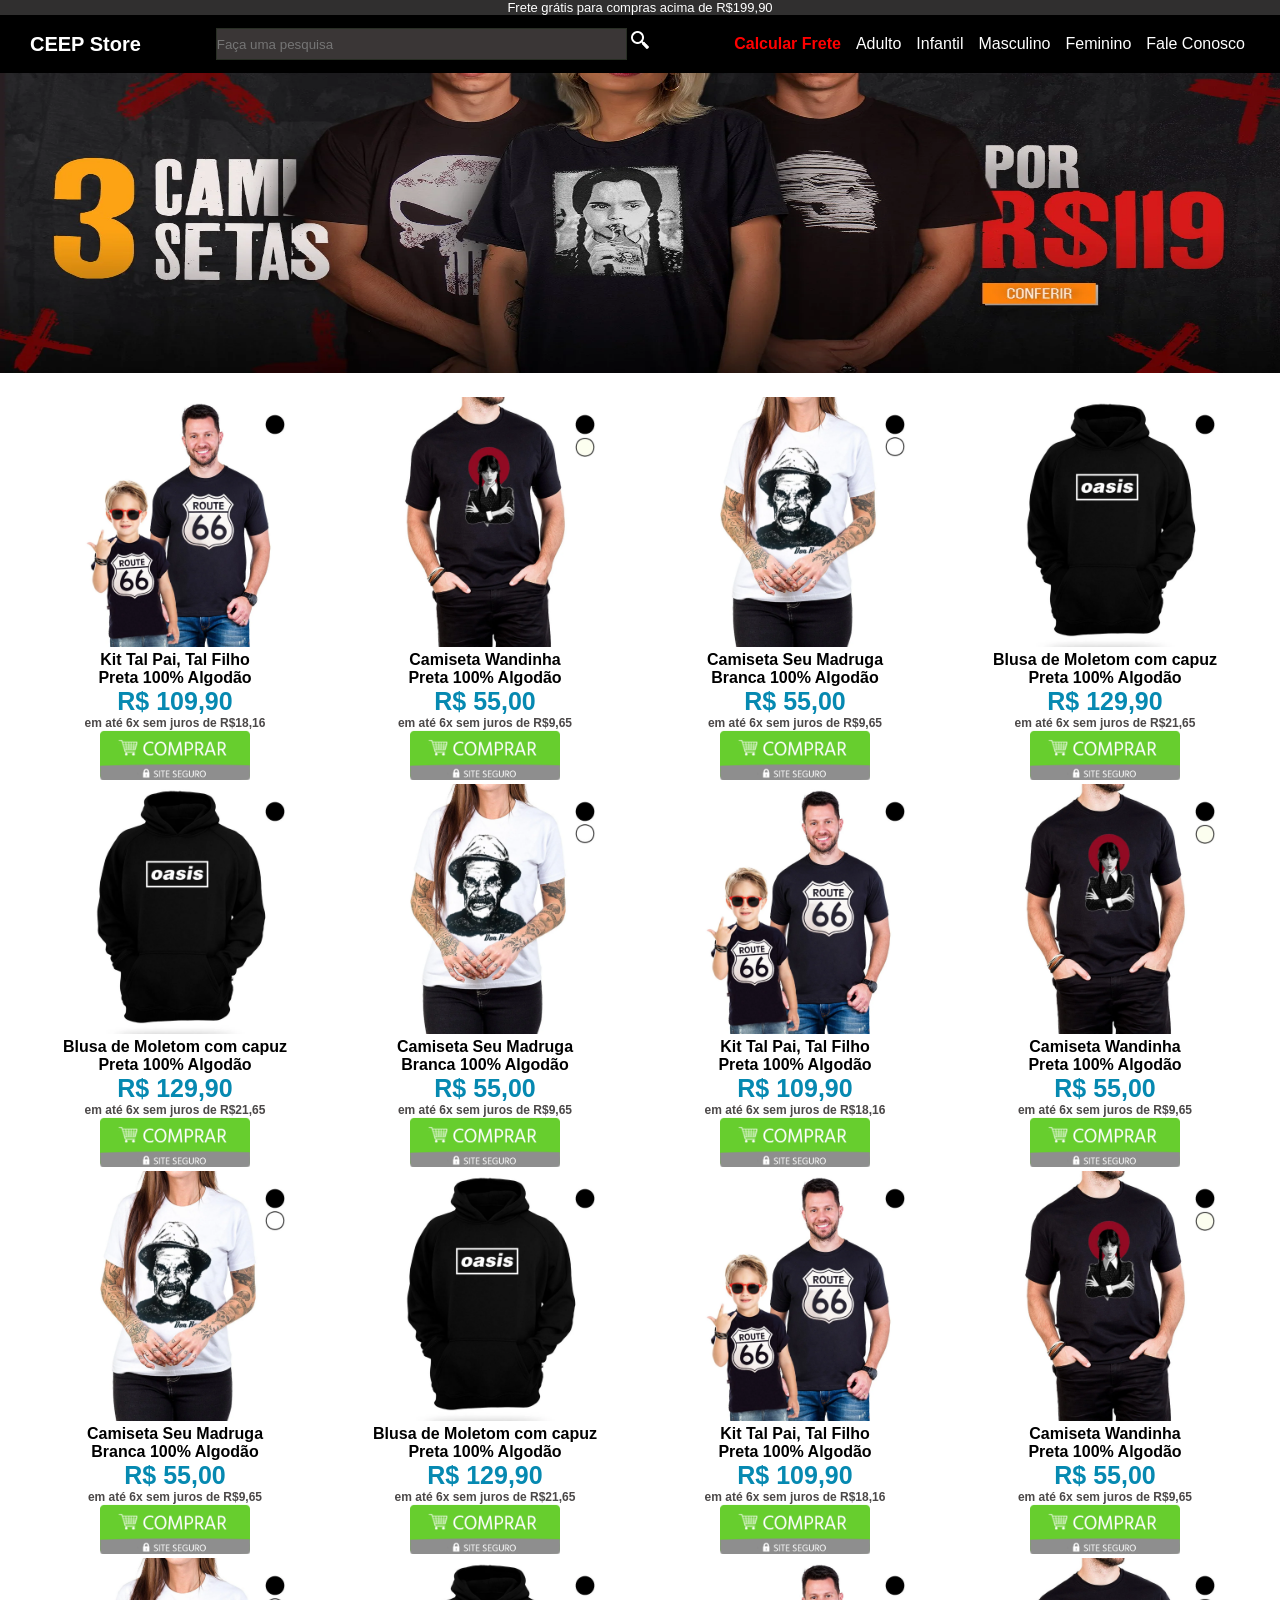
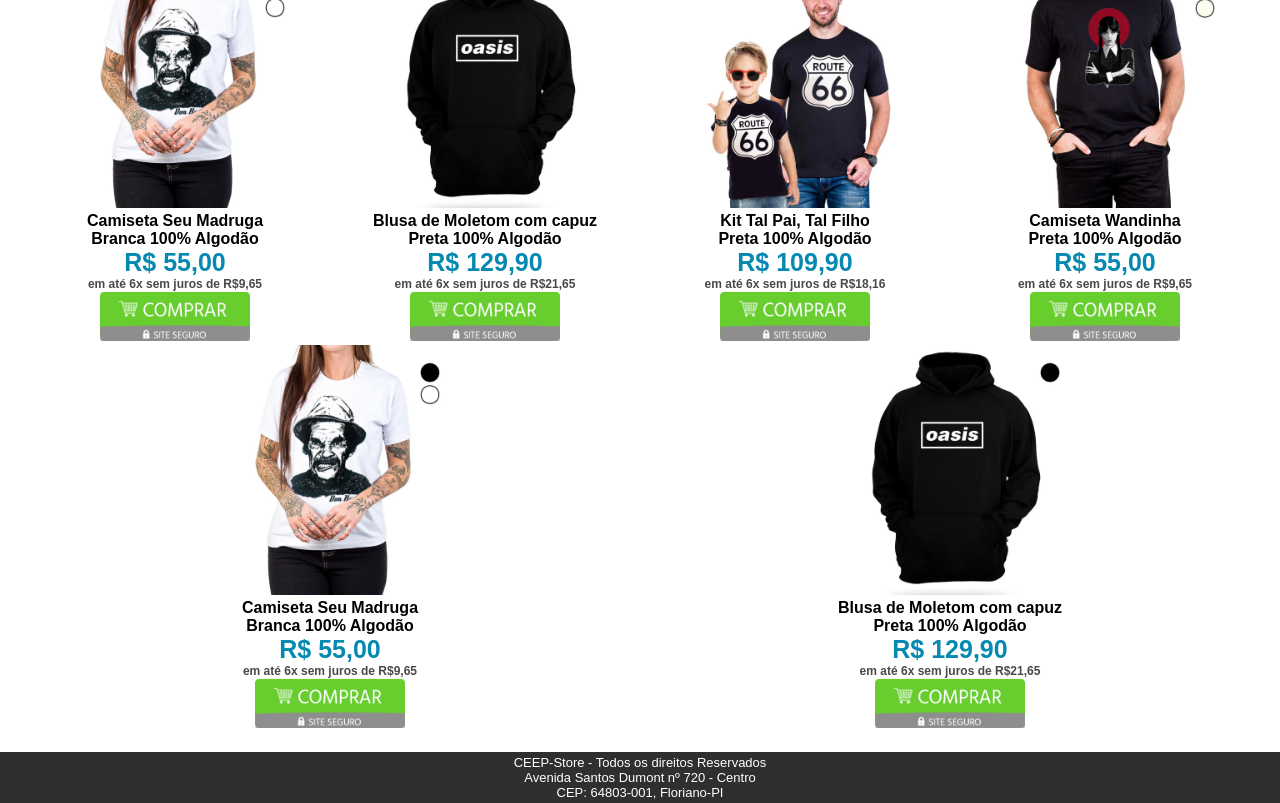
<file: index.html>
<!DOCTYPE html>
<html lang="pt-br">
<head>
    <link rel="stylesheet" type="text/css" href="style.css">
    <meta charset="UTF-8">
    <meta name="viewport" content="width=device-width, initial-scale=1.0">
    <title>Página Inicial</title>
</head>
<body>
    <p class="frete"> Frete grátis para compras acima de R$199,90 </p>
    <header>
        <a href="#"> <p> CEEP Store </p> </a>
    
        <form> 
        <input type="text" name="busca" size="50" 
        placeholder="Faça uma pesquisa" class="barra-busca"> 
        <a href="#"> <img src="img/busca.png" id="btnBuscar"></a>  
        </form>

     <ul>
      <a href="calcular.html"> <li class="calcular"> Calcular Frete </li> </a>  
      <a href="#"> <li> Adulto </li> </a>
      <a href="#"> <li> Infantil </li> </a>
      <a href="#"> <li> Masculino </li> </a>
      <a href="#"> <li> Feminino </li> </a>
      <a href="#"> <li> Fale Conosco </li> </a>
     </ul>

    </header>

    <div class="banner">
        <a href="#">
         <img src="img/banner-camisetas-desktop.webp" name="banner" alt="Banner">   
        </a>
    </div>

    <main class="principal">

    
    <div class="post1">
    <a href="#"> <img src="img/kit-pai-filho.webp" name="camisa"> 
    <p> Kit Tal Pai, Tal Filho <br> Preta 100% Algodão</p>
    <p class="preco"> R$ 109,90</p>
    <p class="parcela"> em até 6x sem juros de <b>R$18,16</b></p>
    <img class="comprar" src="img/Comprar.png" name="comprar">
    </a>
    </div>  

    <div class="post1">
    <a href="#"> <img src="img/camisa-2-wandinha.webp" name="camisa"> 
    <p> Camiseta Wandinha <br> Preta 100% Algodão</p>
    <p class="preco"> R$ 55,00 </p>
    <p class="parcela"> em até 6x sem juros de <b>R$9,65</b></p>
    <img class="comprar" src="img/Comprar.png" name="comprar">
    </a>
    </div> 

    <div class="post1">
    <a href="#"> <img src="img/camiseta-feminina.webp" name="camisa"> 
    <p> Camiseta Seu Madruga <br> Branca 100% Algodão</p>
    <p class="preco"> R$ 55,00</p>
    <p class="parcela"> em até 6x sem juros de <b>R$9,65</b></p>
    <img class="comprar" src="img/Comprar.png" name="comprar">
    </a>
    </div> 

    <div class="post1">
    <a href="#"> <img src="img/moletom1.webp" name="camisa"> 
    <p> Blusa de Moletom com capuz <br> Preta 100% Algodão</p>
    <p class="preco"> R$ 129,90</p>
    <p class="parcela"> em até 6x sem juros de <b>R$21,65</b></p>
    <img class="comprar" src="img/Comprar.png" name="comprar">
    </a>
    </div> 

    <div class="post1">
    <a href="#"> <img src="img/moletom1.webp" name="camisa"> 
    <p> Blusa de Moletom com capuz <br> Preta 100% Algodão</p>
    <p class="preco"> R$ 129,90</p>
    <p class="parcela"> em até 6x sem juros de <b>R$21,65</b></p>
    <img class="comprar" src="img/Comprar.png" name="comprar">
    </a>
    </div> 
    
    <div class="post1">
    <a href="#"> <img src="img/camiseta-feminina.webp" name="camisa"> 
    <p> Camiseta Seu Madruga <br> Branca 100% Algodão</p>
    <p class="preco"> R$ 55,00</p>
    <p class="parcela"> em até 6x sem juros de <b>R$9,65</b></p>
    <img class="comprar" src="img/Comprar.png" name="comprar">
    </a>
    </div> 
    
    <div class="post1">
    <a href="#"> <img src="img/kit-pai-filho.webp" name="camisa"> 
    <p> Kit Tal Pai, Tal Filho <br> Preta 100% Algodão</p>
    <p class="preco"> R$ 109,90</p>
    <p class="parcela"> em até 6x sem juros de <b>R$18,16</b></p>
    <img class="comprar" src="img/Comprar.png" name="comprar">
    </a>
    </div>  

    <div class="post1">
    <a href="#"> <img src="img/camisa-2-wandinha.webp" name="camisa"> 
    <p> Camiseta Wandinha <br> Preta 100% Algodão</p>
    <p class="preco"> R$ 55,00 </p>
    <p class="parcela"> em até 6x sem juros de <b>R$9,65</b></p>
    <img class="comprar" src="img/Comprar.png" name="comprar">
    </a>
    </div> 

    <div class="post1">
    <a href="#"> <img src="img/camiseta-feminina.webp" name="camisa"> 
    <p> Camiseta Seu Madruga <br> Branca 100% Algodão</p>
    <p class="preco"> R$ 55,00</p>
    <p class="parcela"> em até 6x sem juros de <b>R$9,65</b></p>
    <img class="comprar" src="img/Comprar.png" name="comprar">
    </a>
    </div> 

    <div class="post1">
    <a href="#"> <img src="img/moletom1.webp" name="camisa"> 
    <p> Blusa de Moletom com capuz <br> Preta 100% Algodão</p>
    <p class="preco"> R$ 129,90</p>
    <p class="parcela"> em até 6x sem juros de <b>R$21,65</b></p>
    <img class="comprar" src="img/Comprar.png" name="comprar">
    </a>
    </div> 

    <div class="post1">
    <a href="#"> <img src="img/kit-pai-filho.webp" name="camisa"> 
    <p> Kit Tal Pai, Tal Filho <br> Preta 100% Algodão</p>
    <p class="preco"> R$ 109,90</p>
    <p class="parcela"> em até 6x sem juros de <b>R$18,16</b></p>
    <img class="comprar" src="img/Comprar.png" name="comprar">
    </a>
    </div>  

    <div class="post1">
    <a href="#"> <img src="img/camisa-2-wandinha.webp" name="camisa"> 
    <p> Camiseta Wandinha <br> Preta 100% Algodão</p>
    <p class="preco"> R$ 55,00 </p>
    <p class="parcela"> em até 6x sem juros de <b>R$9,65</b></p>
    <img class="comprar" src="img/Comprar.png" name="comprar">
    </a>
    </div> 

    <div class="post1">
    <a href="#"> <img src="img/camiseta-feminina.webp" name="camisa"> 
    <p> Camiseta Seu Madruga <br> Branca 100% Algodão</p>
    <p class="preco"> R$ 55,00</p>
    <p class="parcela"> em até 6x sem juros de <b>R$9,65</b></p>
    <img class="comprar" src="img/Comprar.png" name="comprar">
    </a>
    </div> 

    <div class="post1">
    <a href="#"> <img src="img/moletom1.webp" name="camisa"> 
    <p> Blusa de Moletom com capuz <br> Preta 100% Algodão</p>
    <p class="preco"> R$ 129,90</p>
    <p class="parcela"> em até 6x sem juros de <b>R$21,65</b></p>
    <img class="comprar" src="img/Comprar.png" name="comprar">
    </a>
    </div> 

    <div class="post1">
    <a href="#"> <img src="img/kit-pai-filho.webp" name="camisa"> 
    <p> Kit Tal Pai, Tal Filho <br> Preta 100% Algodão</p>
    <p class="preco"> R$ 109,90</p>
    <p class="parcela"> em até 6x sem juros de <b>R$18,16</b></p>
    <img class="comprar" src="img/Comprar.png" name="comprar">
    </a>
    </div>  

    <div class="post1">
    <a href="#"> <img src="img/camisa-2-wandinha.webp" name="camisa"> 
    <p> Camiseta Wandinha <br> Preta 100% Algodão</p>
    <p class="preco"> R$ 55,00 </p>
    <p class="parcela"> em até 6x sem juros de <b>R$9,65</b></p>
    <img class="comprar" src="img/Comprar.png" name="comprar">
    </a>
    </div> 

    <div class="post1">
    <a href="#"> <img src="img/camiseta-feminina.webp" name="camisa"> 
    <p> Camiseta Seu Madruga <br> Branca 100% Algodão</p>
    <p class="preco"> R$ 55,00</p>
    <p class="parcela"> em até 6x sem juros de <b>R$9,65</b></p>
    <img class="comprar" src="img/Comprar.png" name="comprar">
    </a>
    </div> 

    <div class="post1">
    <a href="#"> <img src="img/moletom1.webp" name="camisa"> 
    <p> Blusa de Moletom com capuz <br> Preta 100% Algodão</p>
    <p class="preco"> R$ 129,90</p>
    <p class="parcela"> em até 6x sem juros de <b>R$21,65</b></p>
    <img class="comprar" src="img/Comprar.png" name="comprar">
    </a>
    </div> 

    

    </main>

    <footer>
        <p>
            CEEP-Store - Todos os direitos Reservados<br>
            Avenida Santos Dumont nº 720 - Centro <br>
            CEP: 64803-001, Floriano-PI
        </p>
    </footer>
 
    <script src="java.js">   </script>


</body>
</html>
</file>
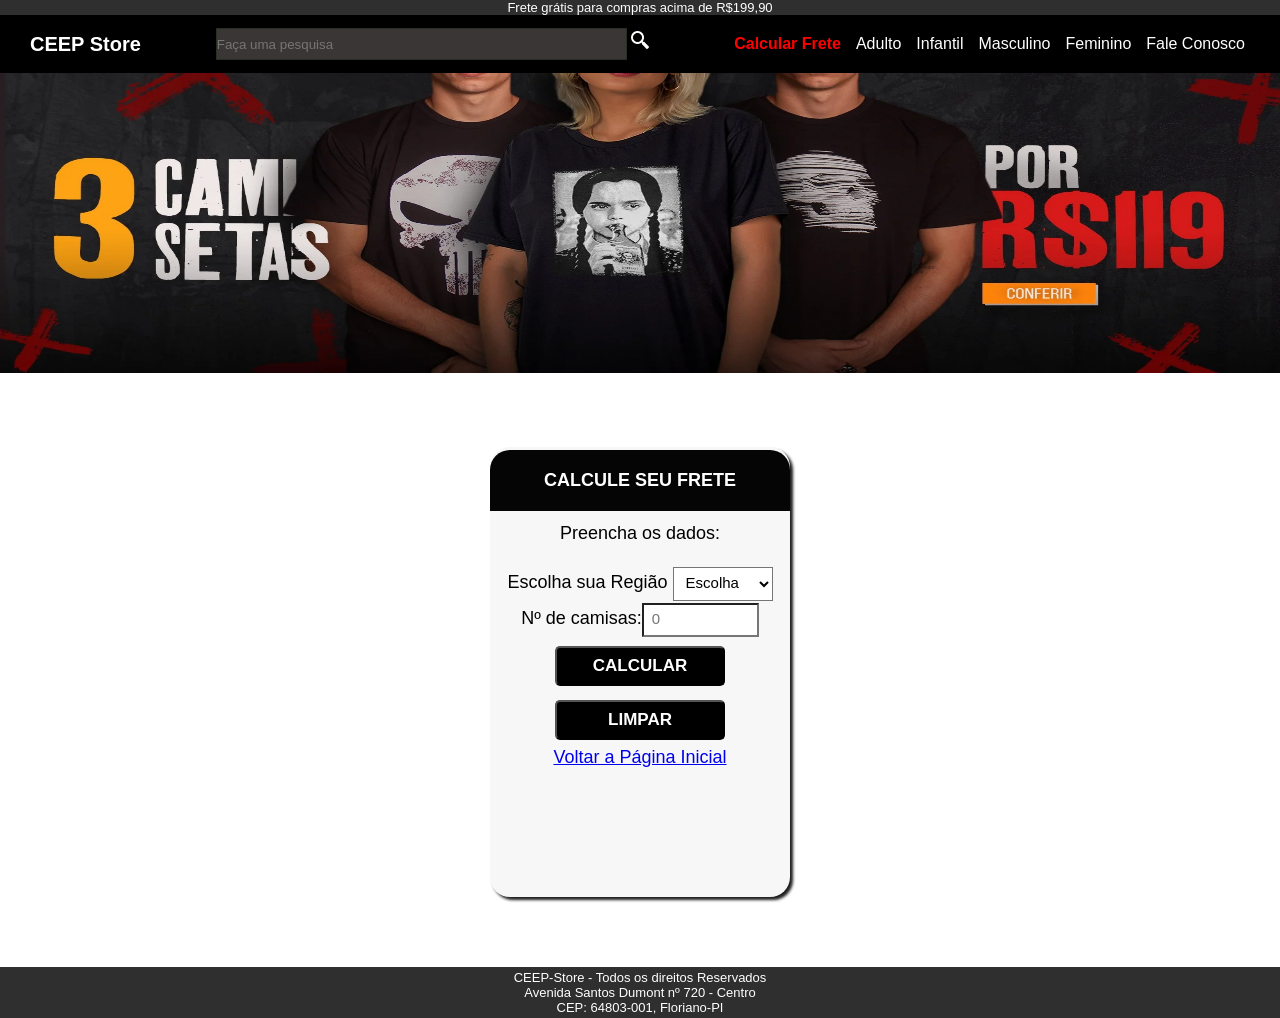
<file: calcular.html>
<!DOCTYPE html>
<html lang="pt-br">
<head>
    <link rel="stylesheet" type="text/css" href="styleCalc.css">
    <meta charset="UTF-8">
    <meta name="viewport" content="width=device-width, initial-scale=1.0">
    <title>Página Inicial</title>
</head>
<body>
    <p class="frete"> Frete grátis para compras acima de R$199,90 </p>
    <header>
        <a href="index.html"> <p> CEEP Store </p> </a>
    
        <form> 
        <input type="text" name="busca" size="50" 
        placeholder="Faça uma pesquisa" class="barra-busca"> 
        <a href="#"> <img src="img/busca.png" id="btnBuscar"></a>  
        </form>

     <ul>
      <a href="calcular.html"> <li class="calcular"> Calcular Frete </li> </a>  
      <a href="#"> <li> Adulto </li> </a>
      <a href="#"> <li> Infantil </li> </a>
      <a href="#"> <li> Masculino </li> </a>
      <a href="#"> <li> Feminino </li> </a>
      <a href="#"> <li> Fale Conosco </li> </a>
     </ul>

    </header>

    <div class="banner">
        <a href="#">
         <img src="img/banner-camisetas-desktop.webp" name="banner" alt="Banner">   
        </a>
    </div>

    <main class="principal">
     <div class="container">

       <div>
        <h1 class="titulo"> CALCULE SEU FRETE</h1>
       </div>

       <div>
        <form class="freteForm" id="freteForm">
         <p> Preencha os dados:</p> <br>
         <span> Escolha sua Região </span> 
         <select class="formInput" id="options" name="options">
         <option value="null" class="selecione">Escolha</option>
         <option value="5">Norte</option>
         <option value="4">Nordeste</option>  
         <option value="3">Centro-Oeste</option>
         <option value="2">Sul</option>
         <option value="1">Sudeste</option>
         </select>
         
         <p>Nº de camisas:<input type="numeric" placeholder="0"
         name="numero" class="formInput" id="numero" </p> 
         <p id="formSubmit"><button type="submit" class="formSubmit">Calcular</button> </p>  
         <p id="formSubmit"><button type="reset" class="formSubmit">Limpar</button> </p>  
        </form>
       </div>

       <div id="resultadoFrete">
        <p>Total de Frete: R$
        <span id="resultado">0.00</span></p>
       </div>

       <p class="homepage"><a href="index.html">Voltar a Página Inicial</a></p>


     </div>

    </main>

    <footer>
        <p>
            CEEP-Store - Todos os direitos Reservados<br>
            Avenida Santos Dumont nº 720 - Centro <br>
            CEP: 64803-001, Floriano-PI
        </p>
    </footer>

 <script src="javacalcular.js">  </script>

</body>
</html>
</file>
<file: style.css>
*{ 
  margin: 0px;
  padding: 0px;
  font-family: 'Segoe UI', Tahoma, Geneva, Verdana, sans-serif;
 }

 .frete{
 font-size: 13px;
 text-align: center;
 background: rgb(48, 47, 47);
 color: white;
 }

  header a{
  text-decoration: none;
  color:white;
 }

 header{
  padding: 10px 10px;
  display: flex;
  align-items: center;
  align-content: center;
  justify-content: space-between;
  flex-wrap: wrap;
  background: black;
 }
  header ul{
  display: flex;
  justify-content: space-between;
  list-style: none;
  padding: 10px;
 }

 header li{
  display: flex;
  justify-content: space-between;
  padding-right: 15px;
 }

 header p{
  padding-left: 20px;
  font-weight: bold;
  font-size: 20px;
 }

 .banner img{
  width: 100%;
  height: 300px;
 }

.barra-busca{
  height: 30px;
  background: rgb(58,54,54);
  border: 1px solid rgb(41, 47, 37);
}

header img{
  width: 18px;
  height: 18px;
}

main{
  display: flex;
  padding: 20px 20px;
  align-items: center;
  align-content: center;
  justify-content: space-around;
  flex-wrap: wrap;
}

.post1{
  text-align: center;
  font-weight: bold;
}

.post1 a{
 text-decoration: none;
 color: black;
}

.preco{
  color: rgb(6, 137, 177);
  font-weight: bold ;
  font-size: 25px;
}

.parcela{
  color: rgb(75, 72, 72);
  font-size: 12px;
}

.post1 img{
  max-width: 250px;
  max-height: 300px;
}

.comprar{
  width: 150px;
  height: 50px;
}

footer{
  font-size: 13px;
  padding: 3px;
  text-align: center;
  color: #ffffff;
  background: rgb(48, 47, 47);
}

.calcular{
  color: red;
  font-weight: bold;
}

header li:hover{
  color: yellow;
  font-weight: bold;
}

header p:hover{
  color: yellow;
}

.frete:hover{
  color:yellow;
  font-size: 20px;
  font-weight: bold;
}
</file>
<file: styleCalc.css>
*{ 
  margin: 0px;
  padding: 0px;
  font-family: 'Segoe UI', Tahoma, Geneva, Verdana, sans-serif;
 }

 .frete{
 font-size: 13px;
 text-align: center;
 background: rgb(48, 47, 47);
 color: white;
 }

  header a{
  text-decoration: none;
  color:white;
 }

 header{
  padding: 10px 10px;
  display: flex;
  align-items: center;
  align-content: center;
  justify-content: space-between;
  flex-wrap: wrap;
  background: black;
 }
  header ul{
  display: flex;
  justify-content: space-between;
  list-style: none;
  padding: 10px;
 }

 header li{
  display: flex;
  justify-content: space-between;
  padding-right: 15px;
 }

 header p{
  padding-left: 20px;
  font-weight: bold;
  font-size: 20px;
 }

 .banner img{
  width: 100%;
  height: 300px;
 }

.barra-busca{
  height: 30px;
  background: rgb(58,54,54);
  border: 1px solid rgb(41, 47, 37);
}

header img{
  width: 18px;
  height: 18px;
}

main{
  display: flex;
  padding: 20px 20px;
  align-items: center;
  align-content: center;
  justify-content: space-around;
  flex-wrap: wrap;
}


footer{
  font-size: 13px;
  padding: 3px;
  text-align: center;
  color: #ffffff;
  background: rgb(48, 47, 47);
}

.calcular{
  color: red;
  font-weight: bold;
}

header li:hover{
  color: yellow;
  font-weight: bold;
}

header p:hover{
  color: yellow;
}

.frete:hover{
  color:yellow;
  font-size: 20px;
  font-weight: bold;
}

.container{
  text-align: center;
  font-size: 18px;
  height: 450px;
  width: 300px;
  margin: 50px;
  background-color: #f7f7f7;
  box-shadow: 3px 3px 3px rgb(30, 30, 31);
  border-radius: 20px;
}
.titulo{
  background: rgb(5, 5, 5);
  color:white;
  font-size: 18px;
  margin-top: 3px;
  padding: 20px;
  text-align: center;
  border-top-left-radius: 20px;
  border-top-right-radius: 20px;
}

.freteForm{
  padding-top: 10px;
  padding-left: 10px;
  padding-right: 10px;
}

.formInput{
  font-size: 15px;
  background: white;
  width: 100px;
  padding: 5px 5px 8px 8px;
}

.formSubmit{
  text-transform: uppercase;
  font-weight: bold;
  display: block;
  margin: 5px;
  background: black;
  text-align: center;
  color: #ffffff;
  border-radius: 5px;
  width: 170px;
  height: 40px;
  font-size: 17px;
}

form p{
   padding: 2px;
   
}

#formSubmit{
  padding-left: 50px;
}

#resultadoFrete{
  background-color: #faf5b6;
  font-size: 20px;
  padding: 1px;
  text-align: center;
}
</file>
